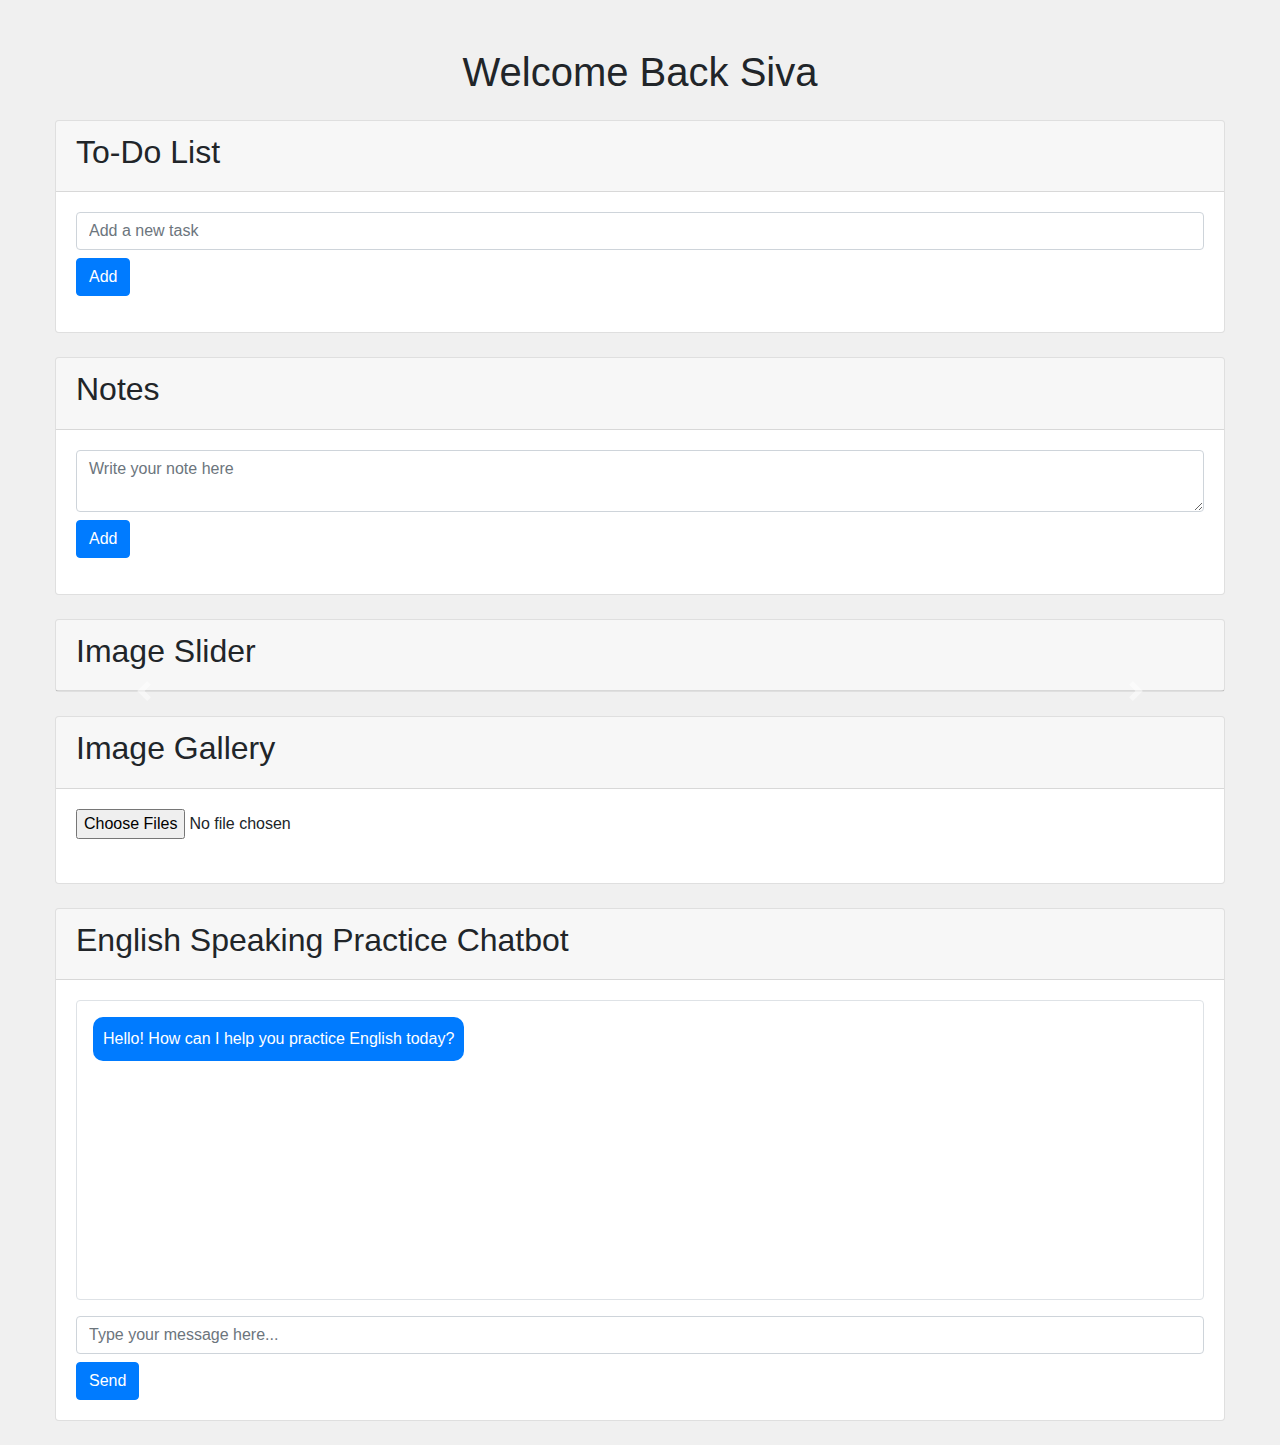
<file: welcome.html>
<!DOCTYPE html>
<html lang="en">
<head>
    <meta charset="UTF-8">
    <meta name="viewport" content="width=device-width, initial-scale=1.0">
    <title>Shivaraja-Personal</title>
    <!-- Bootstrap CSS -->
    <link href="https://stackpath.bootstrapcdn.com/bootstrap/4.5.2/css/bootstrap.min.css" rel="stylesheet">
    <!-- Custom CSS -->
    <link rel="stylesheet" href="styles.css">
</head>
<body>
    <div class="container mt-5">
        <h1 class="text-center mb-4">Welcome Back Siva</h1>

        <!-- To-Do List -->
        <div class="card mb-4">
            <div class="card-header">
                <h2>To-Do List</h2>
            </div>
            <div class="card-body">
                <input type="text" id="todoInput" class="form-control" placeholder="Add a new task">
                <button id="addTodoBtn" class="btn btn-primary mt-2">Add</button>
                <ul id="todoList" class="list-group mt-3"></ul>
            </div>
        </div>

        <!-- Notes -->
        <div class="card mb-4">
            <div class="card-header">
                <h2>Notes</h2>
            </div>
            <div class="card-body">
                <textarea id="noteInput" class="form-control" placeholder="Write your note here"></textarea>
                <button id="addNoteBtn" class="btn btn-primary mt-2">Add</button>
                <ul id="noteList" class="list-group mt-3"></ul>
            </div>
        </div>

        <!-- Image Slider -->
        <div class="card mb-4">
            <div class="card-header">
                <h2>Image Slider</h2>
            </div>
            <div id="imageSlider" class="carousel slide" data-ride="carousel">
                <ol class="carousel-indicators" id="carousel-indicators"></ol>
                <div class="carousel-inner" id="carousel-inner"></div>
                <a class="carousel-control-prev" href="#imageSlider" role="button" data-slide="prev">
                    <span class="carousel-control-prev-icon" aria-hidden="true"></span>
                    <span class="sr-only">Previous</span>
                </a>
                <a class="carousel-control-next" href="#imageSlider" role="button" data-slide="next">
                    <span class="carousel-control-next-icon" aria-hidden="true"></span>
                    <span class="sr-only">Next</span>
                </a>
            </div>
        </div>

        <!-- Image Gallery -->
        <div class="card mb-4">
            <div class="card-header">
                <h2>Image Gallery</h2>
            </div>
            <div class="card-body">
                <input type="file" id="imageUpload" class="form-control-file" multiple>
                <div class="row mt-4" id="gallery"></div>
            </div>
        </div>

        <!-- English Speaking Practice Chatbot -->
        <div class="card mb-4">
            <div class="card-header">
                <h2>English Speaking Practice Chatbot</h2>
            </div>
            <div class="card-body">
                <div id="chatbox" class="border rounded p-3 mb-3" style="height: 300px; overflow-y: auto;">
                    <div class="bot-message">Hello! How can I help you practice English today?</div>
                </div>
                <input type="text" id="userInput" class="form-control" placeholder="Type your message here...">
                <button id="sendBtn" class="btn btn-primary mt-2">Send</button>
            </div>
        </div>
    </div>

    <!-- Bootstrap JS and dependencies -->
    <script src="https://code.jquery.com/jquery-3.5.1.slim.min.js"></script>
    <script src="https://cdn.jsdelivr.net/npm/@popperjs/core@2.5.2/dist/umd/popper.min.js"></script>
    <script src="https://stackpath.bootstrapcdn.com/bootstrap/4.5.2/js/bootstrap.min.js"></script>
    <script src="script.js"></script>
</body>
</html>
</file>
<file: styles.css>
body, html {
    margin: 0;
    padding: 0;
    font-family: Arial, sans-serif;
    background: #f0f0f0;
}

.gallery-item {
    position: relative;
    width: 100%;
    height: 250px; /* Set a fixed height for the image holder */
    overflow: hidden;
}

.gallery-item img {
    position: absolute;
    top: 50%;
    left: 50%;
    transform: translate(-50%, -50%);
    max-width: 100%;
    max-height: 100%;
}


.gallery-item:hover img {
    transform: scale(1.1);
}


.gallery-item  .delete-btn {
    position: absolute;
    top: 10px;
    right: 10px;
    background-color: rgba(255, 0, 0, 0.7);
    color: white;
    border: none;
    padding: 5px;
    cursor: pointer;
}

.container {
    max-width: 1200px;
    margin: auto;
}

.bot-message {
    background: #007bff;
    color: #fff;
    padding: 10px;
    border-radius: 10px;
    margin-bottom: 10px;
    width: fit-content;
}

.user-message {
    background: #e0e0e0;
    color: #000;
    padding: 10px;
    border-radius: 10px;
    margin-bottom: 10px;
    width: fit-content;
    align-self: flex-end;
}
</file>
